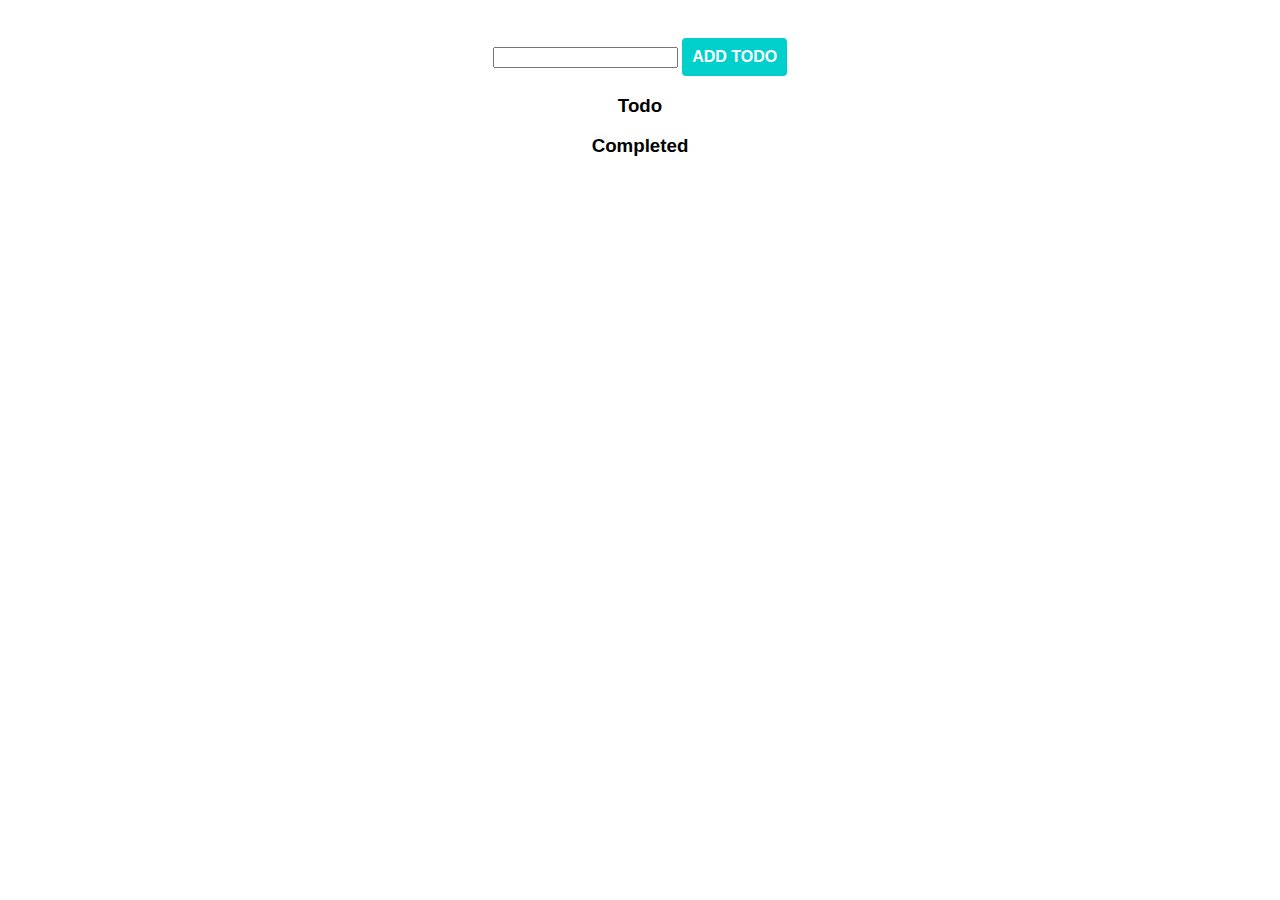
<file: U5/to_do_list/index.html>
<!DOCTYPE html>
<head>
  <link rel="stylesheet" type="text/css" href="style.css"/>
  <script type="text/javascript" src="main.js"/></script>
</head>
<body>
<input>
<button>Add todo</button>
<h3>Todo</h3>
<ul id="todoList"></ul>
<h3>Completed</h3>
<ul id="completedList"></ul>
</body>
</html>
</file>
<file: U5/to_do_list/style.css>
h3 {
    display: block;
    font-size: 1.17em;
    -webkit-margin-before: 1em;
    -webkit-margin-after: 1em;
    -webkit-margin-start: 0px;
    -webkit-margin-end: 0px;
    font-weight: bold;
}

ul {
  list-style:none;
  text-align:center;
  font-size:16px;
  font-family:'Arial',sans-serif;
}

li{
  line-height:1.5em;
}

body {
    padding: 30px;
    text-align: center;
    font-size: 16px;
    font-family: 'Arial', sans-serif;
}

button {
  cursor:pointer;
  background-color:#00D0CB;
  color:white;
  text-transform:uppercase;
  font-weight:bold;
  font-size:16px;
  padding:10px 10px;
  border-radius:4px;
  border:none;
}
</file>
